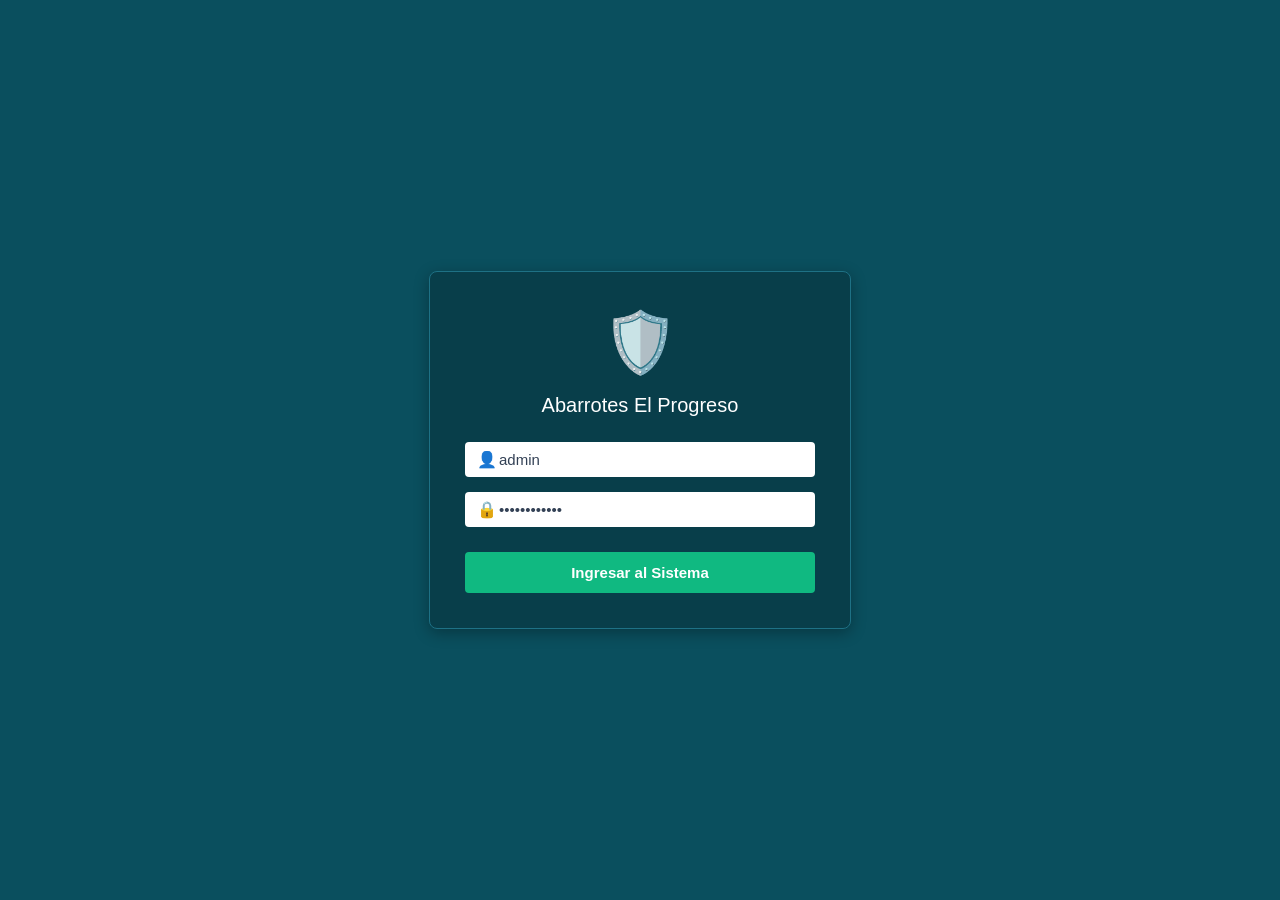
<file: index.html>
<!DOCTYPE html>
<html lang="es">
<head>
    <meta charset="UTF-8">
    <meta name="viewport" content="width=device-width, initial-scale=1.0">
    <title>Abarrotes El Progreso - Login</title>
    <!-- Vinculación correcta para salir de html/ e ingresar a css/ -->
    <link rel="stylesheet" href="css/estilos.css">
    <style>
        body {
            display: flex;
            justify-content: center;
            align-items: center;
            min-height: 100vh;
        }
        .login-card {
            width: 100%;
            max-width: 350px;
            background-color: #083e4a;
            padding: 35px;
            border-radius: 8px;
            border: 1px solid #1e7185;
            text-align: center;
            box-shadow: 0 4px 15px rgba(0,0,0,0.3);
        }
        .shield { font-size: 60px; margin-bottom: 15px; }
        .login-card h2 { font-size: 20px; margin-bottom: 25px; font-weight: normal; }
        .input-group {
            display: flex;
            align-items: center;
            background-color: #ffffff;
            border-radius: 4px;
            margin-bottom: 15px;
            padding: 8px 12px;
        }
        .input-group input {
            width: 100%;
            border: none;
            background: transparent;
            color: #334155;
            font-size: 15px;
            outline: none;
        }
        .btn-login {
            width: 100%;
            padding: 12px;
            background-color: #10b981;
            color: white;
            border: none;
            border-radius: 4px;
            font-weight: bold;
            font-size: 15px;
            cursor: pointer;
            margin-top: 10px;
        }
    </style>
</head>
<body>

    <main class="login-card">
        <div class="shield">🛡️</div>
        <h2>Abarrotes El Progreso</h2>
        
        <!-- Al presionar Ingresar, abre panel.html dentro de la misma carpeta html -->
        <form action="panel.html" method="GET">
            <div class="input-group">
                <span>👤 </span>
                <input type="text" value="admin" required>
            </div>
            <div class="input-group">
                <span>🔒 </span>
                <input type="password" value="Progreso2026" required>
            </div>
            <button type="submit" class="btn-login">Ingresar al Sistema</button>
        </form>
    </main>

</body>
</html>
</file>
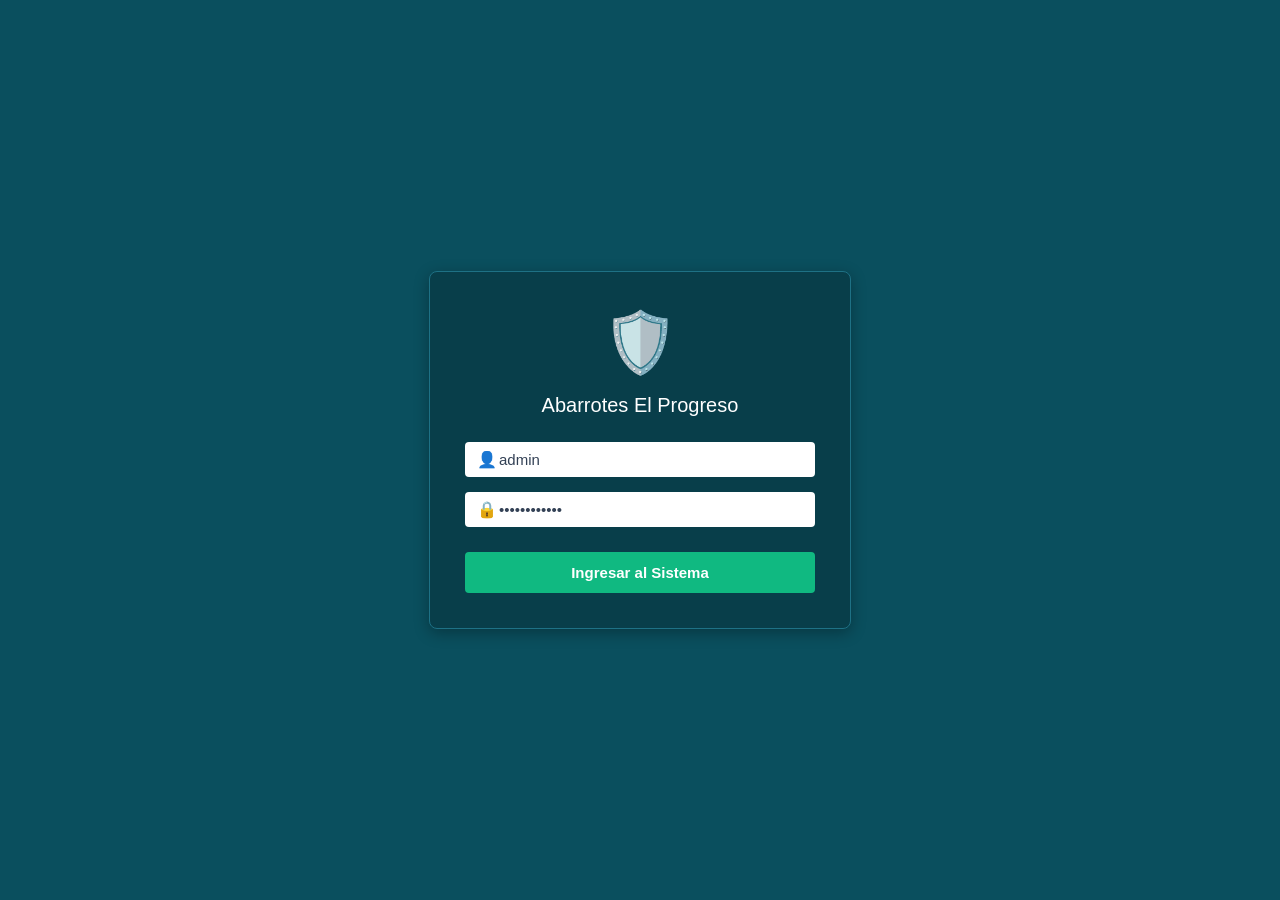
<file: html/index.html>
<!DOCTYPE html>
<html lang="es">
<head>
    <meta charset="UTF-8">
    <meta name="viewport" content="width=device-width, initial-scale=1.0">
    <title>Abarrotes El Progreso - Login</title>
    <!-- Vinculación correcta para salir de html/ e ingresar a css/ -->
    <link rel="stylesheet" href="../css/estilos.css">
    <style>
        body {
            display: flex;
            justify-content: center;
            align-items: center;
            min-height: 100vh;
        }
        .login-card {
            width: 100%;
            max-width: 350px;
            background-color: #083e4a;
            padding: 35px;
            border-radius: 8px;
            border: 1px solid #1e7185;
            text-align: center;
            box-shadow: 0 4px 15px rgba(0,0,0,0.3);
        }
        .shield { font-size: 60px; margin-bottom: 15px; }
        .login-card h2 { font-size: 20px; margin-bottom: 25px; font-weight: normal; }
        .input-group {
            display: flex;
            align-items: center;
            background-color: #ffffff;
            border-radius: 4px;
            margin-bottom: 15px;
            padding: 8px 12px;
        }
        .input-group input {
            width: 100%;
            border: none;
            background: transparent;
            color: #334155;
            font-size: 15px;
            outline: none;
        }
        .btn-login {
            width: 100%;
            padding: 12px;
            background-color: #10b981;
            color: white;
            border: none;
            border-radius: 4px;
            font-weight: bold;
            font-size: 15px;
            cursor: pointer;
            margin-top: 10px;
        }
    </style>
</head>
<body>

    <main class="login-card">
        <div class="shield">🛡️</div>
        <h2>Abarrotes El Progreso</h2>
        
        <!-- Al presionar Ingresar, abre panel.html dentro de la misma carpeta html -->
        <form action="panel.html" method="GET">
            <div class="input-group">
                <span>👤 </span>
                <input type="text" value="admin" required>
            </div>
            <div class="input-group">
                <span>🔒 </span>
                <input type="password" value="Progreso2026" required>
            </div>
            <button type="submit" class="btn-login">Ingresar al Sistema</button>
        </form>
    </main>

</body>
</html>
</file>
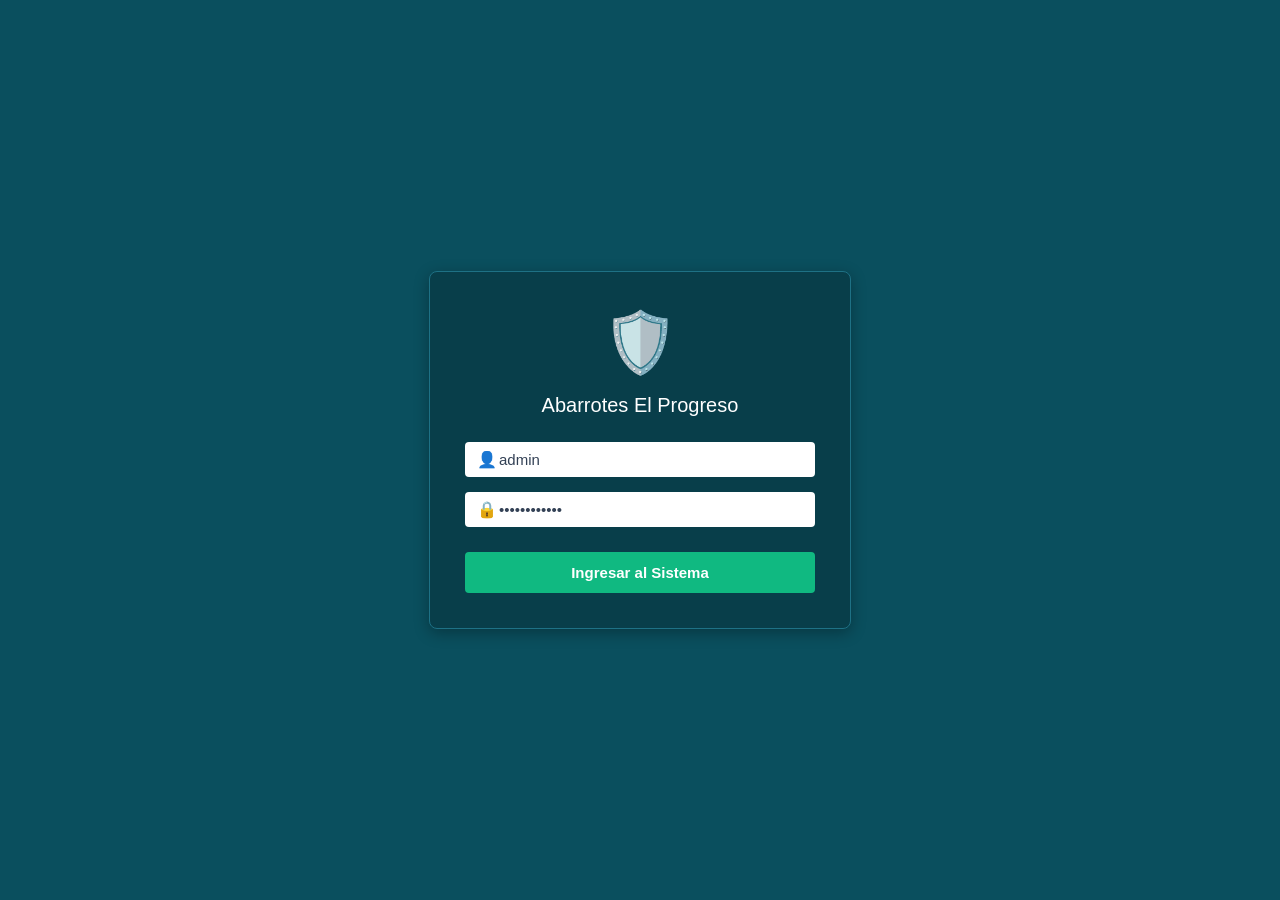
<file: login.html>
<!DOCTYPE html>
<html lang="es">
<head>
    <meta charset="UTF-8">
    <meta name="viewport" content="width=device-width, initial-scale=1.0">
    <title>Abarrotes El Progreso - Login</title>
    <style>
        body {
            font-family: Arial, sans-serif;
            margin: 0;
            padding: 0;
            background-color: #0a4f5e;
            color: #ffffff;
            display: flex;
            justify-content: center;
            align-items: center;
            min-height: 100vh;
        }
        .login-card {
            width: 100%;
            max-width: 350px;
            background-color: #083e4a;
            padding: 35px;
            border-radius: 8px;
            border: 1px solid #1e7185;
            text-align: center;
            box-shadow: 0 4px 15px rgba(0,0,0,0.3);
        }
        .shield { font-size: 60px; margin-bottom: 15px; }
        h2 { font-size: 20px; margin-bottom: 25px; font-weight: normal; }
        .input-group {
            display: flex;
            align-items: center;
            background-color: #ffffff;
            border-radius: 4px;
            margin-bottom: 15px;
            padding: 8px 12px;
        }
        .input-group input {
            width: 100%;
            border: none;
            background: transparent;
            color: #334155;
            font-size: 15px;
            outline: none;
        }
        .btn-login {
            width: 100%;
            padding: 12px;
            background-color: #10b981;
            color: white;
            border: none;
            border-radius: 4px;
            font-weight: bold;
            font-size: 15px;
            cursor: pointer;
            margin-top: 10px;
        }
    </style>
</head>
<body>

    <main class="login-card">
        <div class="shield">🛡️</div>
        <h2>Abarrotes El Progreso</h2>
        
        <form action="panel.html" method="GET">
            <div class="input-group">
                <span>👤 </span>
                <input type="text" value="admin" required>
            </div>
            <div class="input-group">
                <span>🔒 </span>
                <input type="password" value="Progreso2026" required>
            </div>
            <button type="submit" class="btn-login">Ingresar al Sistema</button>
        </form>
    </main>

</body>
</html>
</file>
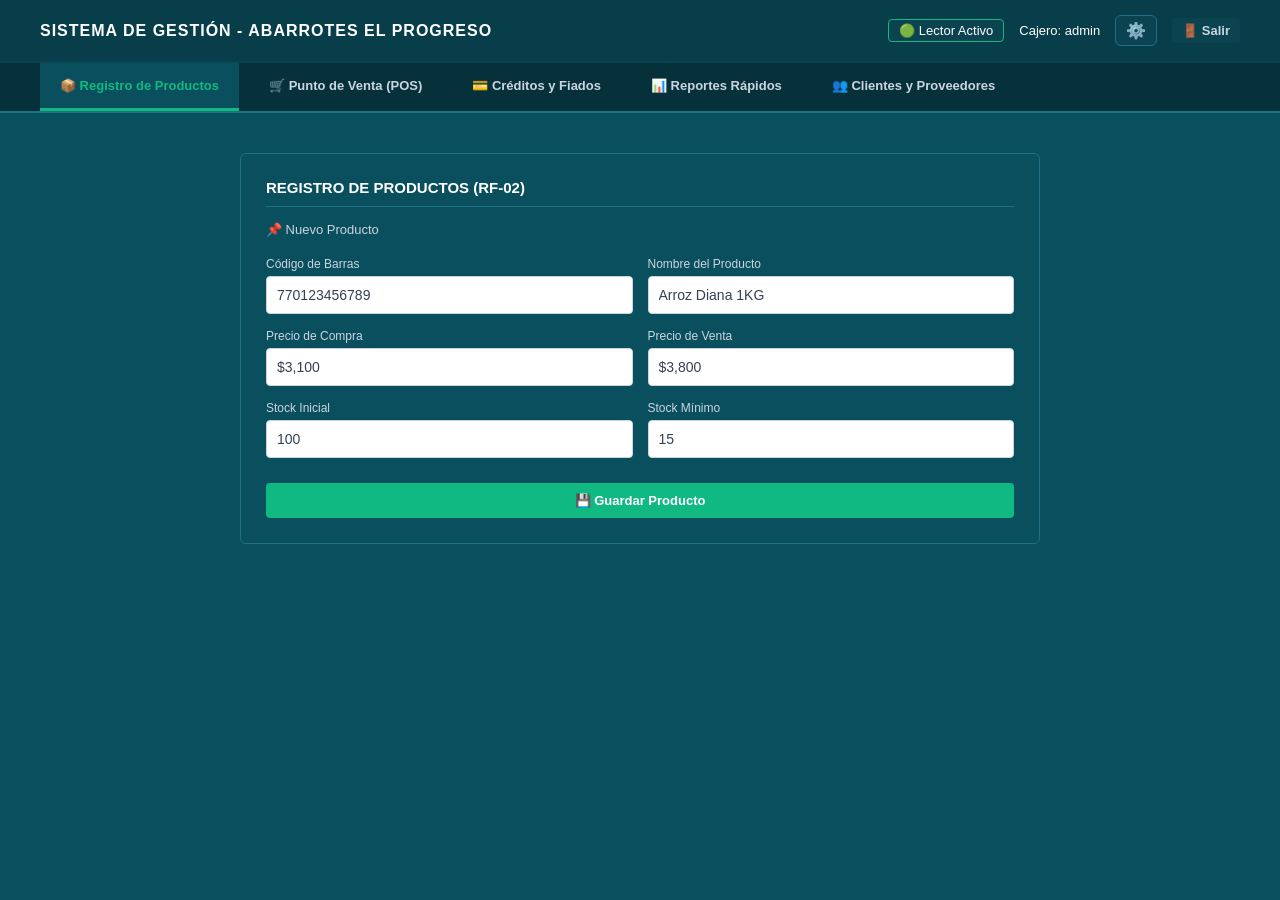
<file: panel.html>
<!DOCTYPE html>
<html lang="es">
<head>
    <meta charset="UTF-8">
    <meta name="viewport" content="width=device-width, initial-scale=1.0">
    <title>Abarrotes El Progreso - Panel Modular</title>
    <!-- Vinculación al CSS -->
    <link rel="stylesheet" href="css/estilos.css">
</head>
<body>

    <!-- Encabezado con Configuración y Salir en la esquina derecha -->
    <header class="moqups-header">
        <h1>SISTEMA DE GESTIÓN - ABARROTES EL PROGRESO</h1>
        <div class="header-meta">
            <span class="badge-active">🟢 Lector Activo</span>
            <span class="user-info">Cajero: admin</span>
            
            <!-- Botón de Configuración en la esquina -->
            <button class="btn-icon-header" title="Configuración del Sistema" onclick="cambiarModulo('configuracion', this)">⚙️</button>
            
            <!-- Botón de Salir -->
            <a href="index.html" class="btn-logout-header" title="Cerrar Sesión">🚪 Salir</a>
        </div>
    </header>

    <!-- Barra de Navegación Principal (5 Pestañas) -->
    <nav class="moqups-nav">
        <ul>
            <li><a href="#" class="nav-link active" onclick="cambiarModulo('inventario', this)">📦 Registro de Productos</a></li>
            <li><a href="#" class="nav-link" onclick="cambiarModulo('pos', this)">🛒 Punto de Venta (POS)</a></li>
            <li><a href="#" class="nav-link" onclick="cambiarModulo('creditos', this)">💳 Créditos y Fiados</a></li>
            <li><a href="#" class="nav-link" onclick="cambiarModulo('reportes', this)">📊 Reportes Rápidos</a></li>
            <li><a href="#" class="nav-link" onclick="cambiarModulo('clientes', this)">👥 Clientes y Proveedores</a></li>
        </ul>
    </nav>

    <main class="moqups-main-container">

        <!-- Sección 1: Inventario -->
        <section id="inventario" class="moqups-section-card modulo-seccion active">
            <h3>REGISTRO DE PRODUCTOS (RF-02)</h3>
            <p class="section-subtitle">📌 Nuevo Producto</p>
            <form class="moqups-grid-form" onsubmit="return false;">
                <div class="field-box">
                    <label>Código de Barras</label>
                    <input type="text" value="770123456789">
                </div>
                <div class="field-box">
                    <label>Nombre del Producto</label>
                    <input type="text" value="Arroz Diana 1KG">
                </div>
                <div class="field-box">
                    <label>Precio de Compra</label>
                    <input type="text" value="$3,100">
                </div>
                <div class="field-box">
                    <label>Precio de Venta</label>
                    <input type="text" value="$3,800">
                </div>
                <div class="field-box">
                    <label>Stock Inicial</label>
                    <input type="number" value="100">
                </div>
                <div class="field-box">
                    <label>Stock Mínimo</label>
                    <input type="number" value="15">
                </div>
                <button class="btn-moqups-action btn-green">💾 Guardar Producto</button>
            </form>
        </section>

        <!-- Sección 2: POS -->
        <section id="pos" class="moqups-section-card modulo-seccion">
            <h3>PUNTO DE VENTA (POS) (RF-03)</h3>
            <table class="moqups-table">
                <thead>
                    <tr>
                        <th>Producto</th>
                        <th>Cantidad</th>
                        <th>Total</th>
                    </tr>
                </thead>
                <tbody>
                    <tr>
                        <td>Arroz Diana 1KG</td>
                        <td>1</td>
                        <td>$3,800</td>
                    </tr>
                </tbody>
            </table>
            <div class="moqups-summary-box">
                <div class="summary-line">
                    <span>Total Neto:</span>
                    <span class="total-badge">$ 3,800</span>
                </div>
                <div class="summary-line">
                    <label>Monto Recibido</label>
                    <input type="text" value="$5,000" class="input-summary">
                </div>
                <div class="summary-line">
                    <span>Vueltas a entregar</span>
                    <span>$1,200</span>
                </div>
            </div>
            <button class="btn-moqups-action btn-green">🖨️ Registrar & Imprimir Ticket</button>
        </section>

        <!-- Sección 3: Créditos y Fiados -->
        <section id="creditos" class="moqups-section-card modulo-seccion">
            <h3>CRÉDITOS Y FIADOS (RF-04)</h3>
            <p class="section-subtitle">👥 Asignar Cartera - Fiado</p>
            <div class="moqups-search-group">
                <label>Buscar Cliente</label>
                <input type="text" value="María Gómez" class="input-full">
            </div>
            <div class="moqups-details-box">
                <h4>Datos del Cliente:</h4>
                <p><strong>Identificación:</strong> CC 52.345.678</p>
                <p><strong>Saldo Anterior:</strong> $ 15,200</p>
                <p><strong>Monto a Adicionar:</strong> $3,800</p>
            </div>
            <div class="moqups-buttons-container">
                <button class="btn-moqups-action btn-orange">✓ Autorizar Crédito ("Fiado")</button>
                <button class="btn-moqups-action btn-blue">Cancelar Asignación</button>
            </div>
        </section>

        <!-- Sección 4: Reportes Rápidos -->
        <section id="reportes" class="moqups-section-card modulo-seccion">
            <h3>REPORTES RÁPIDOS (RF-05)</h3>
            <p class="section-subtitle">📈 Estadísticas del Día</p>
            <div class="moqups-details-box">
                <p><strong>Total Vendido Hoy:</strong> $ 150,000 COP</p>
                <p><strong>Transacciones Realizadas:</strong> 18 compras</p>
                <p><strong>Producto Más Vendido:</strong> Arroz Diana 1KG</p>
            </div>
        </section>

        <!-- Sección 5: Clientes y Proveedores -->
        <section id="clientes" class="moqups-section-card modulo-seccion">
            <h3>CLIENTES Y PROVEEDORES (RF-06)</h3>
            <p class="section-subtitle">📇 Directorio Comercial</p>
            <form class="moqups-grid-form" onsubmit="return false;">
                <div class="field-box">
                    <label>Nombre / Razón Social</label>
                    <input type="text" value="Distribuidora El Molino S.A.S.">
                </div>
                <div class="field-box">
                    <label>Documento / NIT</label>
                    <input type="text" value="900.123.456-1">
                </div>
                <div class="field-box">
                    <label>Teléfono de Contacto</label>
                    <input type="text" value="3101234567">
                </div>
                <div class="field-box">
                    <label>Tipo de Registro</label>
                    <input type="text" value="Proveedor Frecuente">
                </div>
                <button class="btn-moqups-action btn-blue">👤 Guardar Contacto</button>
            </form>
        </section>

        <!-- Sección 6: Módulo de Configuración (Activado mediante la tuerca de la esquina) -->
        <section id="configuracion" class="moqups-section-card modulo-seccion">
            <h3>CONFIGURACIÓN DEL SISTEMA (RF-07)</h3>
            <p class="section-subtitle">⚙️ Parámetros Generales</p>
            <div class="moqups-details-box">
                <p><strong>Nombre del Establecimiento:</strong> Abarrotes El Progreso</p>
                <p><strong>Impresora de Tickets:</strong> POS-80 Thermal Printer (Conectada)</p>
                <p><strong>Moneda Local:</strong> Pesos Colombianos (COP)</p>
                <p><strong>Cajero en Turno:</strong> admin (Administrador)</p>
            </div>
            <button class="btn-moqups-action btn-orange">🔄 Actualizar Parámetros</button>
        </section>

    </main>

    <!-- Script de control de pestañas -->
    <script src="js/orden.js"></script>
</body>
</html>
</file>
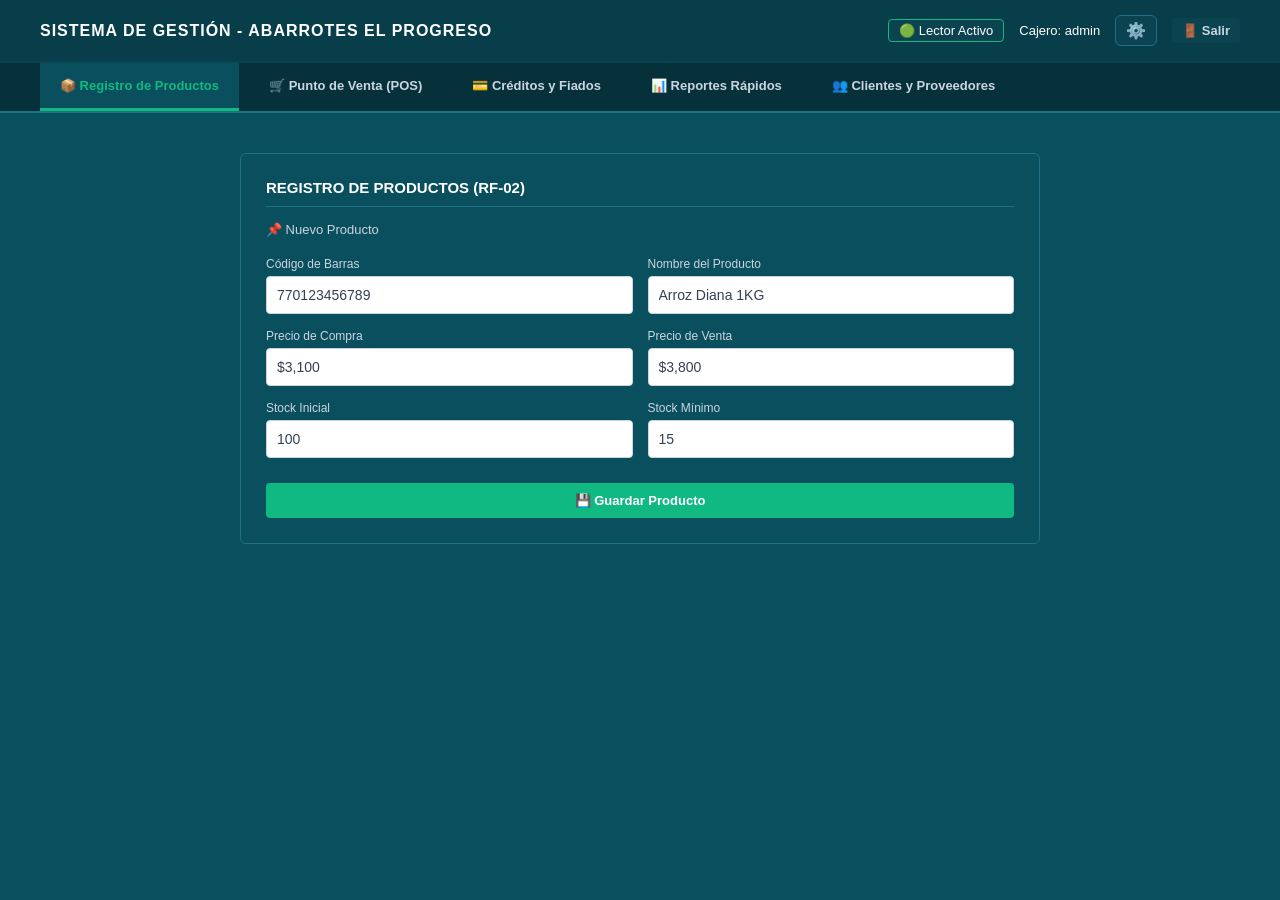
<file: html/panel.html>
<!DOCTYPE html>
<html lang="es">
<head>
    <meta charset="UTF-8">
    <meta name="viewport" content="width=device-width, initial-scale=1.0">
    <title>Abarrotes El Progreso - Panel Modular</title>
    <!-- Vinculación al CSS -->
    <link rel="stylesheet" href="../css/estilos.css">
</head>
<body>

    <!-- Encabezado con Configuración y Salir en la esquina derecha -->
    <header class="moqups-header">
        <h1>SISTEMA DE GESTIÓN - ABARROTES EL PROGRESO</h1>
        <div class="header-meta">
            <span class="badge-active">🟢 Lector Activo</span>
            <span class="user-info">Cajero: admin</span>
            
            <!-- Botón de Configuración en la esquina -->
            <button class="btn-icon-header" title="Configuración del Sistema" onclick="cambiarModulo('configuracion', this)">⚙️</button>
            
            <!-- Botón de Salir -->
            <a href="index.html" class="btn-logout-header" title="Cerrar Sesión">🚪 Salir</a>
        </div>
    </header>

    <!-- Barra de Navegación Principal (5 Pestañas) -->
    <nav class="moqups-nav">
        <ul>
            <li><a href="#" class="nav-link active" onclick="cambiarModulo('inventario', this)">📦 Registro de Productos</a></li>
            <li><a href="#" class="nav-link" onclick="cambiarModulo('pos', this)">🛒 Punto de Venta (POS)</a></li>
            <li><a href="#" class="nav-link" onclick="cambiarModulo('creditos', this)">💳 Créditos y Fiados</a></li>
            <li><a href="#" class="nav-link" onclick="cambiarModulo('reportes', this)">📊 Reportes Rápidos</a></li>
            <li><a href="#" class="nav-link" onclick="cambiarModulo('clientes', this)">👥 Clientes y Proveedores</a></li>
        </ul>
    </nav>

    <main class="moqups-main-container">

        <!-- Sección 1: Inventario -->
        <section id="inventario" class="moqups-section-card modulo-seccion active">
            <h3>REGISTRO DE PRODUCTOS (RF-02)</h3>
            <p class="section-subtitle">📌 Nuevo Producto</p>
            <form class="moqups-grid-form" onsubmit="return false;">
                <div class="field-box">
                    <label>Código de Barras</label>
                    <input type="text" value="770123456789">
                </div>
                <div class="field-box">
                    <label>Nombre del Producto</label>
                    <input type="text" value="Arroz Diana 1KG">
                </div>
                <div class="field-box">
                    <label>Precio de Compra</label>
                    <input type="text" value="$3,100">
                </div>
                <div class="field-box">
                    <label>Precio de Venta</label>
                    <input type="text" value="$3,800">
                </div>
                <div class="field-box">
                    <label>Stock Inicial</label>
                    <input type="number" value="100">
                </div>
                <div class="field-box">
                    <label>Stock Mínimo</label>
                    <input type="number" value="15">
                </div>
                <button class="btn-moqups-action btn-green">💾 Guardar Producto</button>
            </form>
        </section>

        <!-- Sección 2: POS -->
        <section id="pos" class="moqups-section-card modulo-seccion">
            <h3>PUNTO DE VENTA (POS) (RF-03)</h3>
            <table class="moqups-table">
                <thead>
                    <tr>
                        <th>Producto</th>
                        <th>Cantidad</th>
                        <th>Total</th>
                    </tr>
                </thead>
                <tbody>
                    <tr>
                        <td>Arroz Diana 1KG</td>
                        <td>1</td>
                        <td>$3,800</td>
                    </tr>
                </tbody>
            </table>
            <div class="moqups-summary-box">
                <div class="summary-line">
                    <span>Total Neto:</span>
                    <span class="total-badge">$ 3,800</span>
                </div>
                <div class="summary-line">
                    <label>Monto Recibido</label>
                    <input type="text" value="$5,000" class="input-summary">
                </div>
                <div class="summary-line">
                    <span>Vueltas a entregar</span>
                    <span>$1,200</span>
                </div>
            </div>
            <button class="btn-moqups-action btn-green">🖨️ Registrar & Imprimir Ticket</button>
        </section>

        <!-- Sección 3: Créditos y Fiados -->
        <section id="creditos" class="moqups-section-card modulo-seccion">
            <h3>CRÉDITOS Y FIADOS (RF-04)</h3>
            <p class="section-subtitle">👥 Asignar Cartera - Fiado</p>
            <div class="moqups-search-group">
                <label>Buscar Cliente</label>
                <input type="text" value="María Gómez" class="input-full">
            </div>
            <div class="moqups-details-box">
                <h4>Datos del Cliente:</h4>
                <p><strong>Identificación:</strong> CC 52.345.678</p>
                <p><strong>Saldo Anterior:</strong> $ 15,200</p>
                <p><strong>Monto a Adicionar:</strong> $3,800</p>
            </div>
            <div class="moqups-buttons-container">
                <button class="btn-moqups-action btn-orange">✓ Autorizar Crédito ("Fiado")</button>
                <button class="btn-moqups-action btn-blue">Cancelar Asignación</button>
            </div>
        </section>

        <!-- Sección 4: Reportes Rápidos -->
        <section id="reportes" class="moqups-section-card modulo-seccion">
            <h3>REPORTES RÁPIDOS (RF-05)</h3>
            <p class="section-subtitle">📈 Estadísticas del Día</p>
            <div class="moqups-details-box">
                <p><strong>Total Vendido Hoy:</strong> $ 150,000 COP</p>
                <p><strong>Transacciones Realizadas:</strong> 18 compras</p>
                <p><strong>Producto Más Vendido:</strong> Arroz Diana 1KG</p>
            </div>
        </section>

        <!-- Sección 5: Clientes y Proveedores -->
        <section id="clientes" class="moqups-section-card modulo-seccion">
            <h3>CLIENTES Y PROVEEDORES (RF-06)</h3>
            <p class="section-subtitle">📇 Directorio Comercial</p>
            <form class="moqups-grid-form" onsubmit="return false;">
                <div class="field-box">
                    <label>Nombre / Razón Social</label>
                    <input type="text" value="Distribuidora El Molino S.A.S.">
                </div>
                <div class="field-box">
                    <label>Documento / NIT</label>
                    <input type="text" value="900.123.456-1">
                </div>
                <div class="field-box">
                    <label>Teléfono de Contacto</label>
                    <input type="text" value="3101234567">
                </div>
                <div class="field-box">
                    <label>Tipo de Registro</label>
                    <input type="text" value="Proveedor Frecuente">
                </div>
                <button class="btn-moqups-action btn-blue">👤 Guardar Contacto</button>
            </form>
        </section>

        <!-- Sección 6: Módulo de Configuración (Activado mediante la tuerca de la esquina) -->
        <section id="configuracion" class="moqups-section-card modulo-seccion">
            <h3>CONFIGURACIÓN DEL SISTEMA (RF-07)</h3>
            <p class="section-subtitle">⚙️ Parámetros Generales</p>
            <div class="moqups-details-box">
                <p><strong>Nombre del Establecimiento:</strong> Abarrotes El Progreso</p>
                <p><strong>Impresora de Tickets:</strong> POS-80 Thermal Printer (Conectada)</p>
                <p><strong>Moneda Local:</strong> Pesos Colombianos (COP)</p>
                <p><strong>Cajero en Turno:</strong> admin (Administrador)</p>
            </div>
            <button class="btn-moqups-action btn-orange">🔄 Actualizar Parámetros</button>
        </section>

    </main>

    <!-- Script de control de pestañas -->
    <script src="../js/orden.js"></script>
</body>
</html>
</file>
<file: css/estilos.css>
body {
    font-family: Arial, sans-serif;
    margin: 0;
    padding: 0;
    background-color: #0a4f5e;
    color: #ffffff;
}

/* Control de visibilidad de pestañas */
.modulo-seccion {
    display: none;
}
.modulo-seccion.active {
    display: block;
}

/* Cabecera */
.moqups-header {
    background-color: #083e4a;
    padding: 15px 40px;
    display: flex;
    justify-content: space-between;
    align-items: center;
    border-bottom: 2px solid #0b4350;
}
.moqups-header h1 { font-size: 16px; margin: 0; letter-spacing: 1px; }
.header-meta { display: flex; gap: 15px; font-size: 13px; }
.badge-active { background-color: #0b4350; padding: 3px 10px; border-radius: 4px; border: 1px solid #10b981; }

/* Menú */
.moqups-nav {
    background-color: #06313b;
    padding: 0 40px;
    border-bottom: 2px solid #1e7185;
}
.moqups-nav ul { 
    list-style: none; 
    padding: 0; 
    margin: 0; 
    display: flex; 
    flex-wrap: wrap; 
    gap: 10px; 
}
.moqups-nav ul li a {
    color: #cbd5e1;
    text-decoration: none;
    font-size: 13px;
    display: block;
    padding: 15px 20px;
    font-weight: bold;
    border-bottom: 3px solid transparent;
}
.moqups-nav ul li a.active {
    color: #10b981;
    border-bottom: 3px solid #10b981;
    background-color: #0a4f5e;
}
.moqups-nav ul li a:hover { color: #ffffff; background-color: #083e4a; }

/* Contenedores y Tarjetas */
.moqups-main-container { max-width: 800px; margin: 40px auto; padding: 0 20px; }
.moqups-section-card { background-color: #0a4f5e; border: 1px solid #1e7185; border-radius: 6px; padding: 25px; }
.moqups-section-card h3 { margin-top: 0; font-size: 15px; border-bottom: 1px solid #1e7185; padding-bottom: 10px; }
.section-subtitle { font-size: 13px; color: #cbd5e1; margin-bottom: 20px; }

/* Formulario Grid */
.moqups-grid-form { display: grid; grid-template-columns: 1fr 1fr; gap: 15px; }
.field-box { display: flex; flex-direction: column; }
.field-box label { font-size: 12px; margin-bottom: 5px; color: #cbd5e1; }
.field-box input { padding: 10px; border-radius: 4px; border: 1px solid #cbd5e1; color: #334155; font-size: 14px; }
.input-full { width: 97%; padding: 10px; border-radius: 4px; border: 1px solid #cbd5e1; }

/* Tablas y Cajas POS */
.moqups-table { width: 100%; border-collapse: collapse; margin-top: 10px; }
.moqups-table th, .moqups-table td { padding: 10px; text-align: left; border-bottom: 1px solid #1e7185; font-size: 13px; }
.moqups-summary-box { margin-top: 25px; padding: 15px; background-color: #083e4a; border-radius: 4px; }
.summary-line { display: flex; justify-content: space-between; align-items: center; margin-bottom: 10px; }
.total-badge { background-color: #ffffff; color: #0a4f5e; padding: 4px 12px; border-radius: 4px; font-weight: bold; }
.input-summary { padding: 6px; width: 90px; text-align: right; border-radius: 4px; border: 1px solid #cbd5e1; }
.moqups-details-box { background-color: #083e4a; padding: 15px; border-radius: 4px; margin: 20px 0; font-size: 13px; }

/* Botones */
.btn-moqups-action { padding: 10px 20px; border: none; border-radius: 4px; font-weight: bold; font-size: 13px; cursor: pointer; }
.moqups-grid-form .btn-moqups-action { grid-column: span 2; margin-top: 10px; }
.moqups-buttons-container { display: flex; gap: 15px; }
.btn-green { background-color: #10b981; color: white; }
.btn-orange { background-color: #f97316; color: white; }
.btn-blue { background-color: #3b82f6; color: white; }
/* Botón de Configuración y Salir en el Encabezado */
.header-meta {
    display: flex;
    align-items: center;
    gap: 15px;
}

.btn-icon-header {
    background-color: #0b4350;
    border: 1px solid #1e7185;
    color: #ffffff;
    font-size: 16px;
    padding: 5px 10px;
    border-radius: 6px;
    cursor: pointer;
    transition: background 0.2s ease;
}

.btn-icon-header:hover {
    background-color: #10b981;
}

.btn-logout-header {
    color: #cbd5e1;
    text-decoration: none;
    font-size: 13px;
    font-weight: bold;
    padding: 5px 10px;
    border-radius: 4px;
    background-color: #0b4350;
}

.btn-logout-header:hover {
    color: #ffffff;
    background-color: #ef4444;
}
</file>
